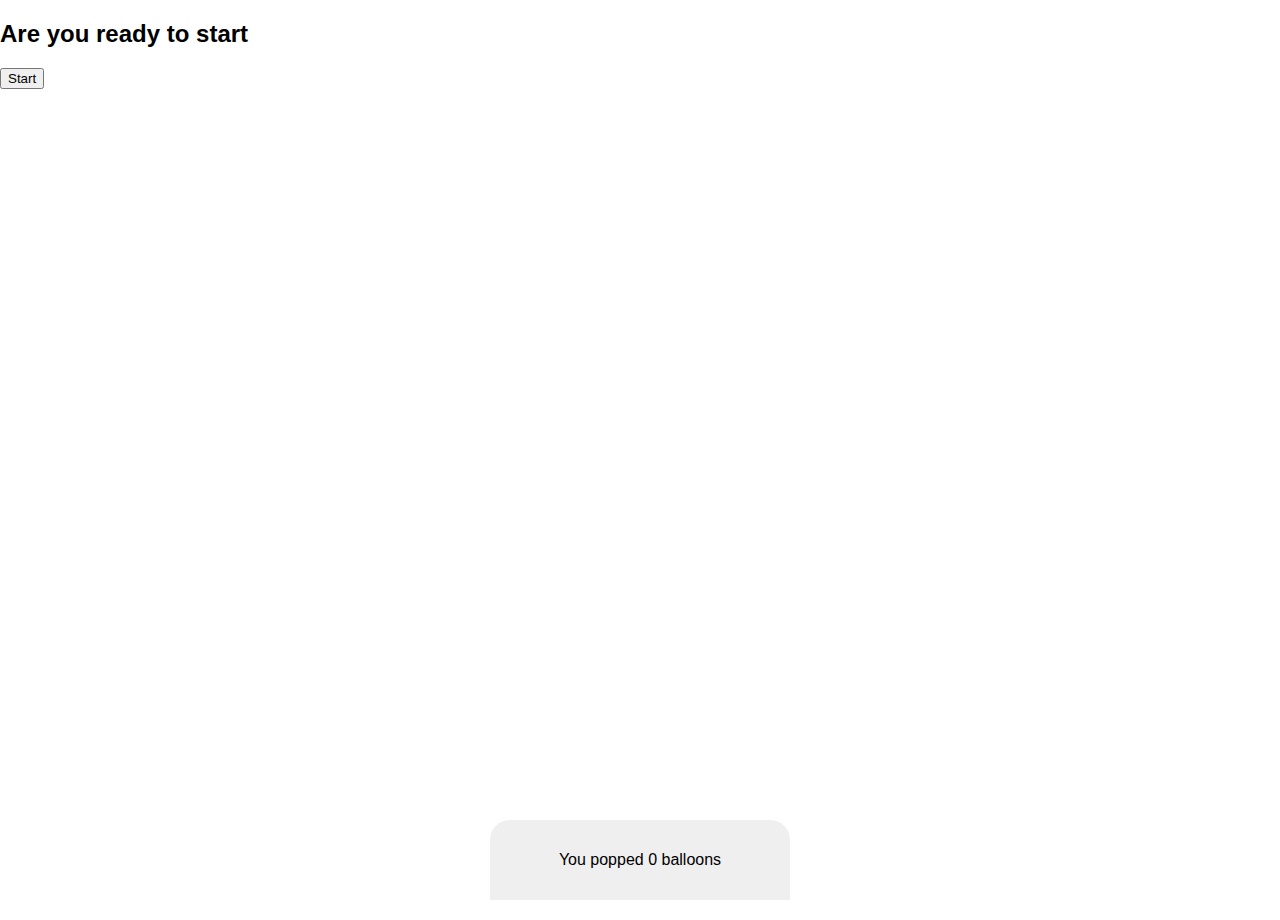
<file: Balloon game project/index.html>
<!DOCTYPE html>
<html lang="en">
<head>
	<meta charset="UTF-8">
	<title>Balloons</title>
	<link rel="stylesheet"  href="css/style.css">
</head>
<body>
	
	<div class="score-block">
		<p>You popped <span class="score">0</span> balloons</p>
	</div>
	<div class="total-shadow">
		<div class="total-block">
			<div class="total-wrapper win">
				<h4>Congratulations!</h4>
				<img src="images/happy.png" alt="win">
				<h4>You popped all 100 balloons.</h4>
				<p>YOU ARE A CHAMPION!!!!!!</p>
			</div>
			<div class="total-wrapper lose">
				<h4>Sorry</h4>
				<img src="images/sad.png" alt="lose">
				<h4>You popped <span class="score">0</span> balloons</h4>
				<p>YOU ARE A LOSEEEER!!!!!!</p>
				<p>Play again?</p>
				<button class="restart">Yes</button>
				<button class="cancel">No</button>
			</div>
		</div>
	</div>
	<div class="startgamewindow">
		<h2>Are you ready to start</h2>
		<button class="start-game-btn">Start</button>
	</div>
	<audio src="sounds/bg-music.mp3" class="bg-music" loop></audio>
	<script src="js/script.js"></script>
</body>
</html>
</file>
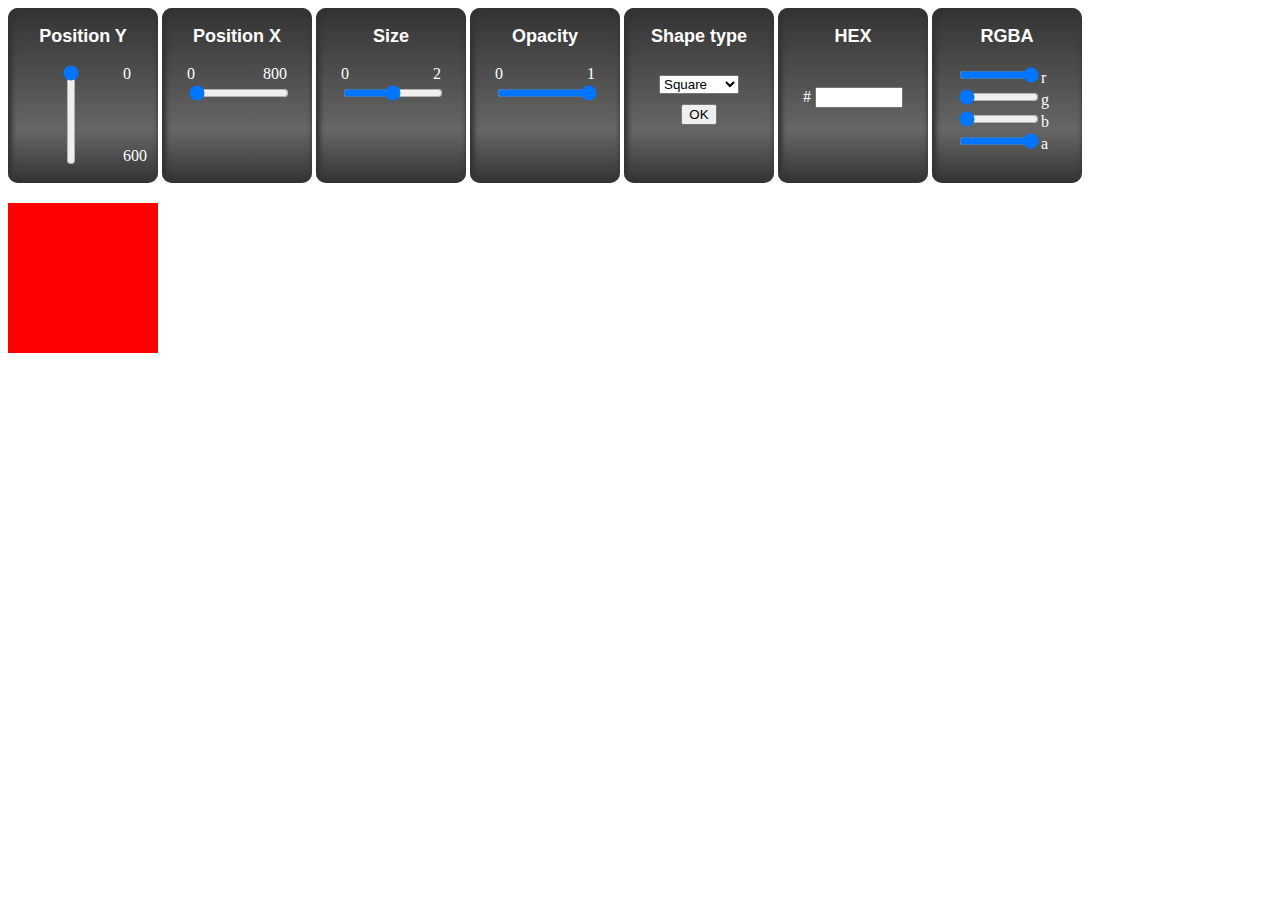
<file: Block manipulation project/index.html>
<!DOCTYPE html>
<html lang="en">
<head>
	<meta charset="UTF-8">
	<title>JS</title>
	<link rel="stylesheet" type="text/css" href="style.css">
</head>
<body>
	<div class="menu">
		<div class="block">
			<h3 class="block-heading">Position Y</h3>
			<div class="wrapper">
				<div class="input-wrapper vertical">
					<input type="range" id="pos-y" min="0" max="600" value="0">
					<label for="pos-y">
						<span>0</span>
						<span>600</span>
					</label>
				</div>
			</div>
		</div>
		<div class="block">
			<h3 class="block-heading">Position X</h3>
			<div class="wrapper">
				<div class="input-wrapper horizontal">
					<label for="pos-x">
						<span>0</span>
						<span>800</span>
					</label>
					<input type="range" id="pos-x" min="0" max="800" value="0">
					
				</div>
			</div>
		</div>
		<div class="block">
			<h3 class="block-heading">Size</h3>
			<div class="wrapper">
				<div class="input-wrapper horizontal">
					<label for="size">
						<span>0</span>
						<span>2</span>
					</label>
					<input type="range" id="size" min="0" max="2" step="0.1">
					
				</div>
			</div>
		</div>
		<div class="block">
			<h3 class="block-heading">Opacity</h3>
			<div class="wrapper">
				<div class="input-wrapper horizontal">
					<label for="Opacity">
						<span>0</span>
						<span>1</span>
					</label>
					<input type="range" id="Opacity" min="0" max="1" step="0.01" value="1">
					
				</div>
			</div>
		</div>
		<div class="block">
			<h3 class="block-heading">Shape type</h3>
			<div class="wrapper center">
				<select id="shape-select">
					<option value="1">Square</option>
					<option value="2">Circle</option>
					<option value="3">Rhombus</option>
				</select>
				<button id="ok-shape">OK</button>
			</div>
		</div>
		<div class="block">
			<h3 class="block-heading">HEX</h3>
			<div class="wrapper">
				<div class="input-wrapper hex-container">
					<label for="hex">#</label>
					<input type="test" id="hex">
				</div>
			</div>
		</div>
		<div class="block">
			<h3 class="block-heading">RGBA</h3>
			<div class="wrapper rgba-container">
				<input type="range" min="0" max="255" value="255" id="rgba-r"><label for="rgba-r">r</label>
				<input type="range" min="0" max="255" value="0" id="rgba-g"><label for="rgba-g">g</label>
				<input type="range" min="0" max="255" value="0" id="rgba-b"><label for="rgba-b">b</label>
				<input type="range" min="0" max="1" value="1" step="0.01" id="rgba-a"><label for="rgba-a">a</label>
			</div>
		</div>
	
	</div>
	<div class="container">
		<div class="" id="block"></div>
	</div>

	<script src="script.js"></script>
</body>
</html>
</file>
<file: Balloon game project/css/style.css>
body{
	overflow: hidden;
	width: 100vw;
	height: 100vh;
	padding: 0;
	margin: 0;
	font-family: Arial;
}

.balloon{
	width: 100px;
	height: 200px;
	position: absolute;
	top: 100vh;

	background-size: cover;
	background-position: center;
	background-repeat: no-repeat;

}

.balloon-red{
	background-image: url(../images/balloon-red.png);
	
}

.balloon-yellow{
	background-image: url(../images/balloon-yellow.png);

}
.balloon-blue{
	background-image: url(../images/balloon-blue.png);


}

.balloon-violet{
	background-image: url(../images/balloon-violet.png);

}
.balloon-green{
	background-image: url(../images/balloon-green.png);

}

.total-shadow{
	width: 100vw;
	height: 100vh;
	background: rgba(0,0,0,0.6);
	/*display: flex;*/
	display: none;
	align-items: center;
	justify-content: center;
	z-index: 1000;
	position: relative;
}
.total-block{
	background: #fff;
	padding: 10px 100px 40px;
	border-radius: 10px;
	text-align: center;
	box-shadow: 0 0 20px rgba(0,0,0,0.8);
}

.lose{
	display: none;
}
.win{
	display: none;
}
.score-block{
	background: #efefef;
	height: 80px;
	width: 300px;
	display: flex;
	justify-content:center;
	align-items: center;
	border-radius: 20px 20px 0 0 ;
	position: absolute;
	bottom: 0;
	left: calc(50% - 150px);
}
}

.startgamewindow{
	width: 100vw;
	height: 100vh;
	display: flex;
	align-items: center;
	justify-content: center;
	flex-direction: column;
}
</file>
<file: Block manipulation project/style.css>
.block {
	width: 150px;
	height: 175px;
	background: linear-gradient(to top, #333 0%, #666 30%, #333 100%);
	box-shadow: inset 2px 2px 5px 2px #333;
	border-radius: 10px;
	display: inline-block;
	vertical-align: top;
	color: #fff;
}
h3 {
	font-family: arial;
	font-size: 18px; 
	text-align: center;
}
.vertical{
	width: 100px;
	height: 100px;
	display: flex;
	align-items: center;
	justify-content: center;
	margin: 0 auto;
}
.vertical input{
	transform: rotate(90deg);
	width: 100px;
}
.vertical label	{
	display: flex;	
	flex-direction: column;
	justify-content: space-between;
	height: 100px;

}
.horizontal{
	width: 100px;
	margin: 0 auto;
}
.horizontal input{
	width: 100px;	
}
.horizontal label{
	width: 100px;
	display: flex;
	justify-content: space-between;
}
.center{
	height: 70px;
	display: flex;
	justify-content: center;
	align-items: center;
	flex-direction: column;
}
#ok-shape{
	margin-top: 10px;
}

.hex-container{
	width: 100px;
	margin: 40px auto 0 ;
}
#hex{
	width: 80px;
}
.rgba-container{
	width: 100px;
	margin: 0 auto;
}
.rgba-container input{
	width: 80px;
}
.container{
	margin-top: 20px;
	position: relative;
}
#block{
	width: 150px;
	height: 150px;
	background-color: #ff0000;
	position: absolute;
	left: 0;
	top: 0;
}
</file>
